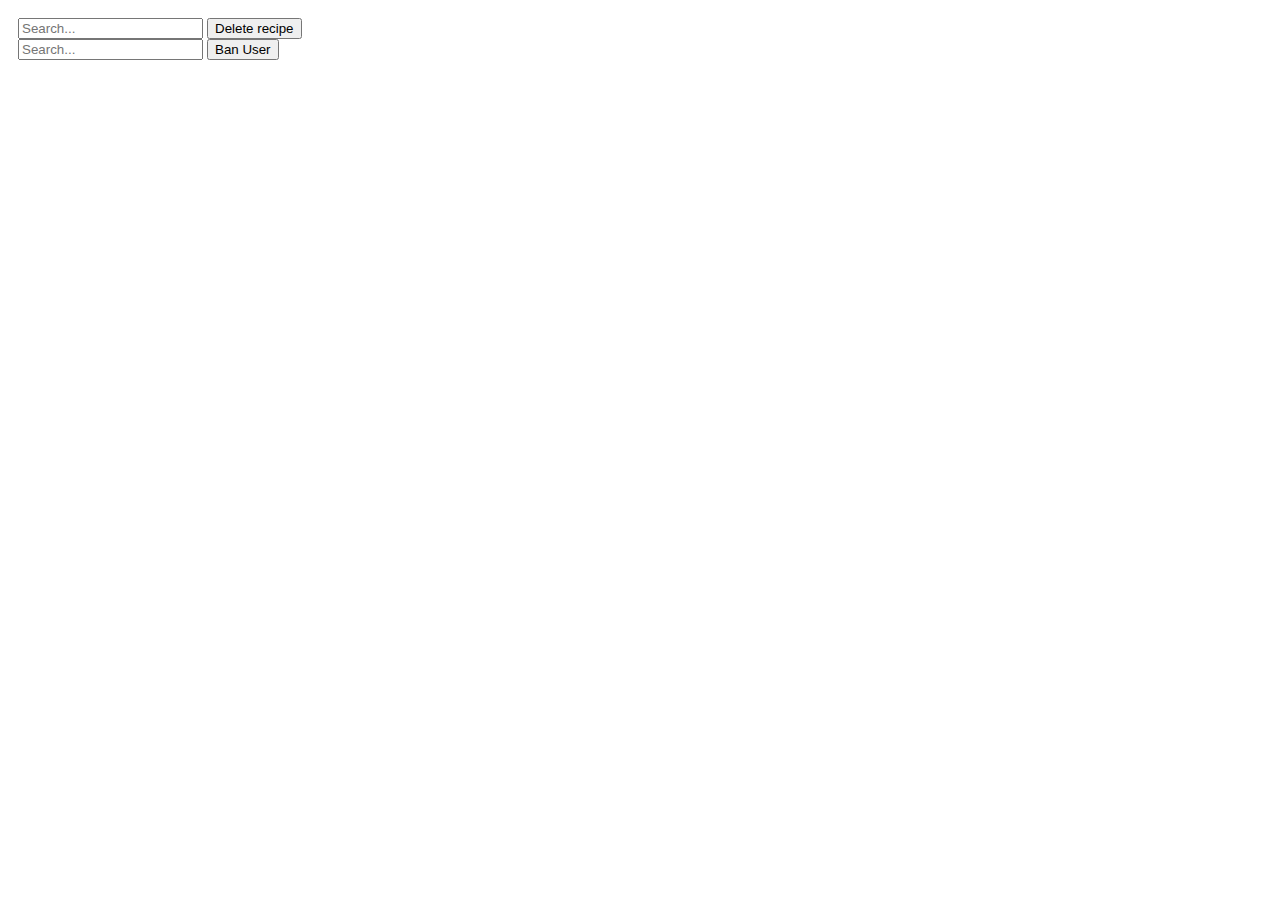
<file: app/admin_panel.html>
<!DOCTYPE html>
<html lang="en">
<head>
    <meta charset="UTF-8">
    <meta http-equiv="X-UA-Compatible" content="IE=edge">
    <meta name="viewport" content="width=device-width, initial-scale=1.0">
    <title>Document</title>
</head>
<style>
    .panel {
        padding: 10px
    }
</style>
<body>
    <div class="navbar">

    </div>
    <div class="panel">
        <div class="remove_recipe">
            <input type="text" placeholder="Search...">
            <button type="button">Delete recipe</button>
        </div>
        <div class="ban_user">
            <input type="text" placeholder="Search...">
            <button type="button">Ban User</button>
        </div>
    </div>
</body>
</html>
</file>
